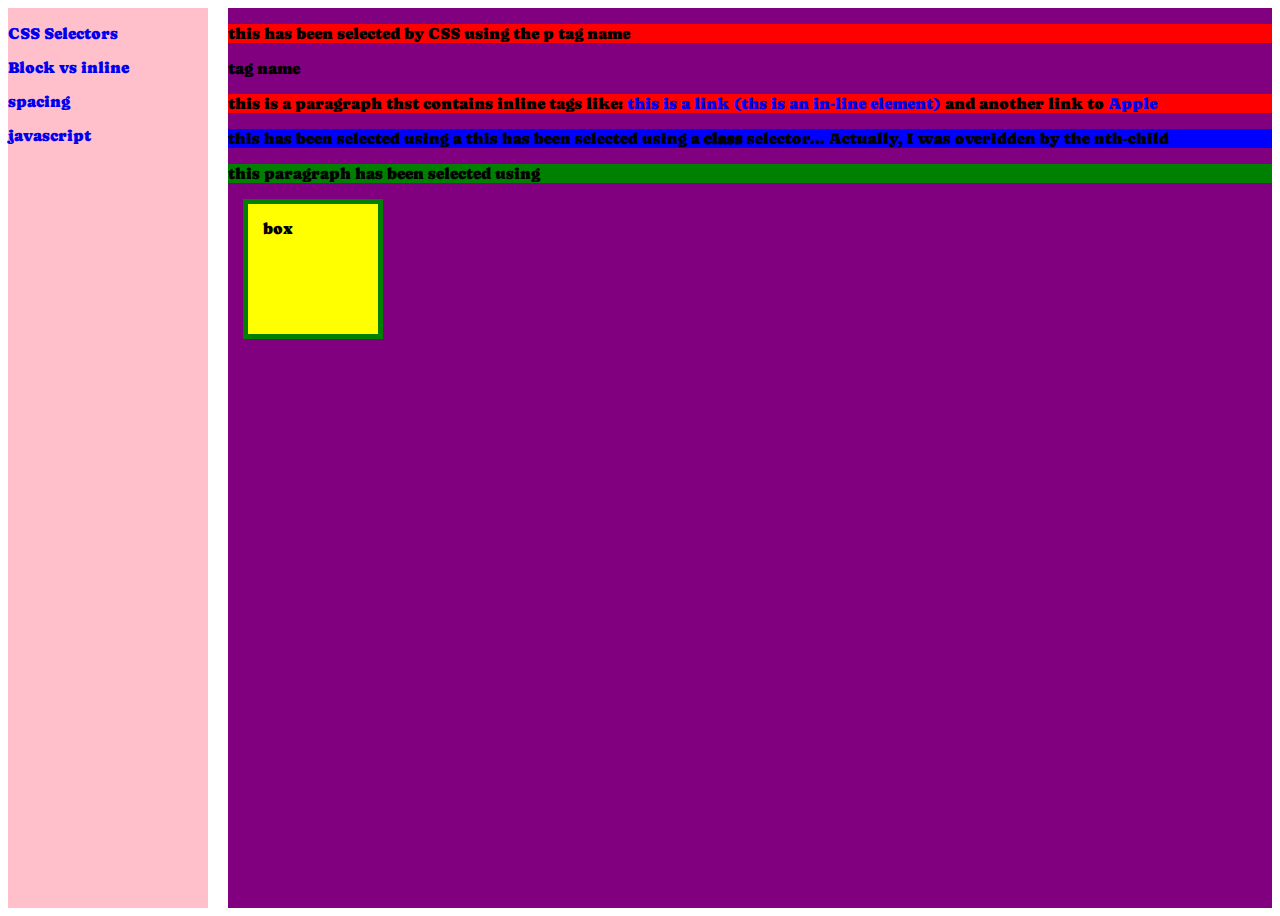
<file: index.html>
<html>
  <head>  
    <link rel="stylesheet" href="style.css" />
  </head>
  <body>
    <div class="parent">
      <nav>
        <ul>
          <li><a href="index.html">CSS Selectors</a></li>
          <li><a href="page2.html">Block vs inline</a></li>
          <li><a href="spacing.html">spacing</a></li>
          <li><a href="javascript.html">javascript</a></li>

        </ul>
      </nav>
      <div class="child">
        <p>this has been selected by CSS using the p tag name </p>
        tag name</p>
        <p>
        this is a paragraph thst contains inline tags like:
        <a href="#">this is a link (ths is an in-line element)</a> and
        another link to <a href="https://apple.com">Apple</a>
        </p>
          <p class="paragraph_2">
            this has been selected using a 
            this has been selected using a <strong>class</strong> selector...
           Actually, I was overidden by the nth-child 
          </p>
          <p id="paragraph_3">this paragraph has been selected using</p>
        <div class="box">box</div>
      </div>
    </div>
  </body>
</html>
</file>
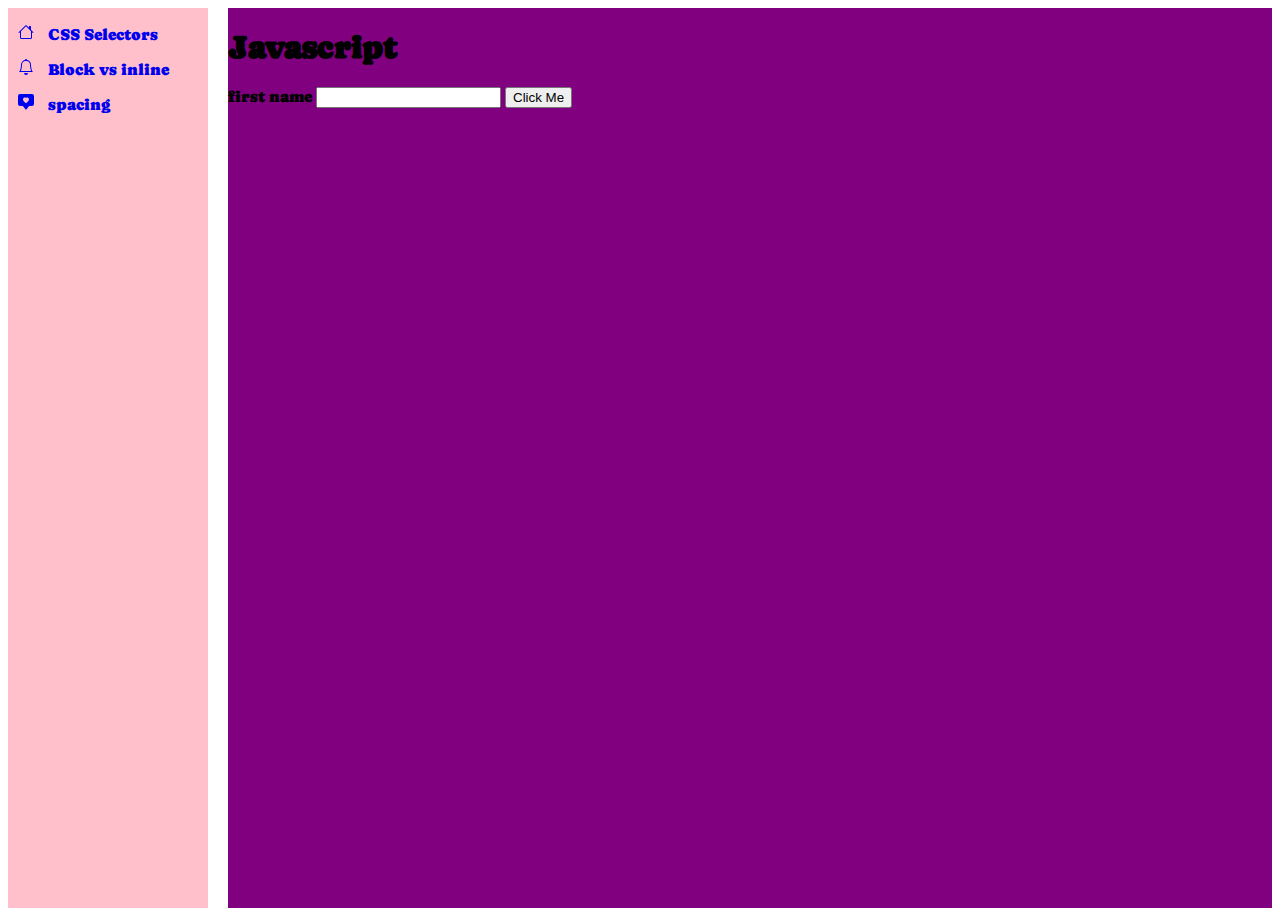
<file: javascript.html>
<html>
<head>
  <link rel="stylesheet" href="style.css" />
  <script src="scripts.js"></script>
</head>
<body>
  <div class="parent">
    <nav>
      <ul>
      <li><a href="index.html"><svg xmlns="http://www.w3.org/2000/svg" width="16" height="16" fill="currentColor" class="bi bi-house" viewBox="0 0 16 16">
        <path d="M8.707 1.5a1 1 0 0 0-1.414 0L.646 8.146a.5.5 0 0 0 .708.708L2 8.207V13.5A1.5 1.5 0 0 0 3.5 15h9a1.5 1.5 0 0 0 1.5-1.5V8.207l.646.647a.5.5 0 0 0 .708-.708L13 5.793V2.5a.5.5 0 0 0-.5-.5h-1a.5.5 0 0 0-.5.5v1.293L8.707 1.5ZM13 7.207V13.5a.5.5 0 0 1-.5.5h-9a.5.5 0 0 1-.5-.5V7.207l5-5 5 5Z"/>
      </svg> CSS Selectors</a></li>
      <li><a href="page2.html"><svg xmlns="http://www.w3.org/2000/svg" width="16" height="16" fill="currentColor" class="bi bi-bell" viewBox="0 0 16 16">
        <path d="M8 16a2 2 0 0 0 2-2H6a2 2 0 0 0 2 2zM8 1.918l-.797.161A4.002 4.002 0 0 0 4 6c0 .628-.134 2.197-.459 3.742-.16.767-.376 1.566-.663 2.258h10.244c-.287-.692-.502-1.49-.663-2.258C12.134 8.197 12 6.628 12 6a4.002 4.002 0 0 0-3.203-3.92L8 1.917zM14.22 12c.223.447.481.801.78 1H1c.299-.199.557-.553.78-1C2.68 10.2 3 6.88 3 6c0-2.42 1.72-4.44 4.005-4.901a1 1 0 1 1 1.99 0A5.002 5.002 0 0 1 13 6c0 .88.32 4.2 1.22 6z"/>
      </svg> Block vs inline</a></li>
      <li><a href="spacing.html"><svg xmlns="http://www.w3.org/2000/svg" width="16" height="16" fill="currentColor" class="bi bi-chat-square-heart-fill" viewBox="0 0 16 16">
        <path d="M2 0a2 2 0 0 0-2 2v8a2 2 0 0 0 2 2h2.5a1 1 0 0 1 .8.4l1.9 2.533a1 1 0 0 0 1.6 0l1.9-2.533a1 1 0 0 1 .8-.4H14a2 2 0 0 0 2-2V2a2 2 0 0 0-2-2H2Zm6 3.993c1.664-1.711 5.825 1.283 0 5.132-5.825-3.85-1.664-6.843 0-5.132Z"/>
      </svg> spacing</a></li>
      </ul>
    </nav>
    <div class="child">
      <h1>Javascript</h1>
      <label>first name</label>


      <input type="text" id="name" />

      <button onclick="doSomethingCool()">Click Me</button>
    </div>
  </div>
</body>
</html>
</file>
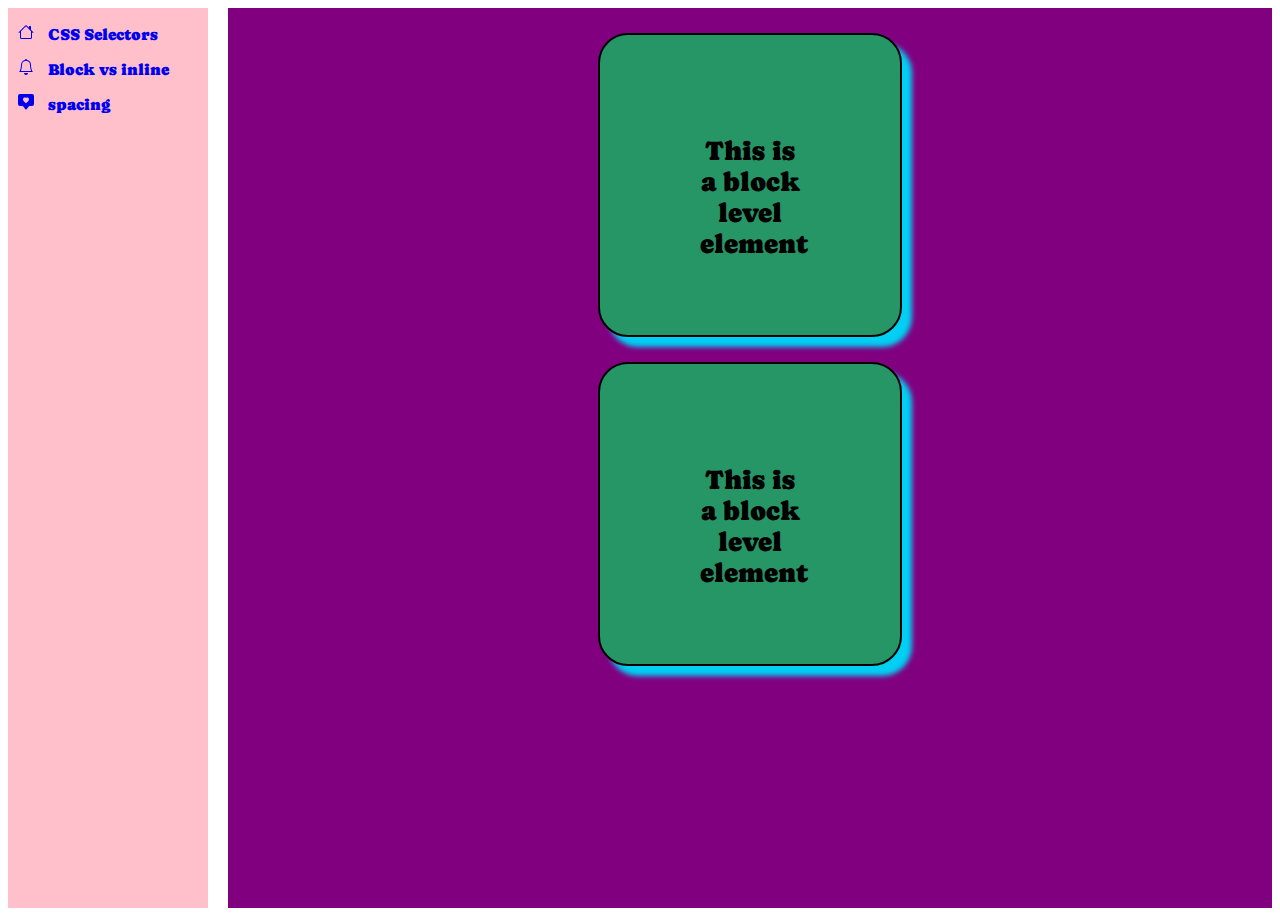
<file: spacing.html>
<html>
<head>
  <link rel="stylesheet" href="style.css" />
</head>
<body>
  <div class="parent">
    <nav>
      <ul>
      <li><a href="index.html"><svg xmlns="http://www.w3.org/2000/svg" width="16" height="16" fill="currentColor" class="bi bi-house" viewBox="0 0 16 16">
        <path d="M8.707 1.5a1 1 0 0 0-1.414 0L.646 8.146a.5.5 0 0 0 .708.708L2 8.207V13.5A1.5 1.5 0 0 0 3.5 15h9a1.5 1.5 0 0 0 1.5-1.5V8.207l.646.647a.5.5 0 0 0 .708-.708L13 5.793V2.5a.5.5 0 0 0-.5-.5h-1a.5.5 0 0 0-.5.5v1.293L8.707 1.5ZM13 7.207V13.5a.5.5 0 0 1-.5.5h-9a.5.5 0 0 1-.5-.5V7.207l5-5 5 5Z"/>
      </svg> CSS Selectors</a></li>
      <li><a href="page2.html"><svg xmlns="http://www.w3.org/2000/svg" width="16" height="16" fill="currentColor" class="bi bi-bell" viewBox="0 0 16 16">
        <path d="M8 16a2 2 0 0 0 2-2H6a2 2 0 0 0 2 2zM8 1.918l-.797.161A4.002 4.002 0 0 0 4 6c0 .628-.134 2.197-.459 3.742-.16.767-.376 1.566-.663 2.258h10.244c-.287-.692-.502-1.49-.663-2.258C12.134 8.197 12 6.628 12 6a4.002 4.002 0 0 0-3.203-3.92L8 1.917zM14.22 12c.223.447.481.801.78 1H1c.299-.199.557-.553.78-1C2.68 10.2 3 6.88 3 6c0-2.42 1.72-4.44 4.005-4.901a1 1 0 1 1 1.99 0A5.002 5.002 0 0 1 13 6c0 .88.32 4.2 1.22 6z"/>
      </svg> Block vs inline</a></li>
      <li><a href="spacing.html"><svg xmlns="http://www.w3.org/2000/svg" width="16" height="16" fill="currentColor" class="bi bi-chat-square-heart-fill" viewBox="0 0 16 16">
        <path d="M2 0a2 2 0 0 0-2 2v8a2 2 0 0 0 2 2h2.5a1 1 0 0 1 .8.4l1.9 2.533a1 1 0 0 0 1.6 0l1.9-2.533a1 1 0 0 1 .8-.4H14a2 2 0 0 0 2-2V2a2 2 0 0 0-2-2H2Zm6 3.993c1.664-1.711 5.825 1.283 0 5.132-5.825-3.85-1.664-6.843 0-5.132Z"/>
      </svg> spacing</a></li>
      </ul>
    </nav>
    <div class="child">
    <p class="block-div big-text spacing-lesson">
      This is a block level element
    </p>
    <p class="block-div big-text make-it-round spacing-lesson">
      This is a block level element
    </p>
    </div>
  </div>
</body>
</html>
</file>
<file: style.css>
@import url('https://fonts.googleapis.com/css2?family=Caprasimo&display=swap');
html {
  font-family: Arial, Helvetica, sans-serif;
  font-family: 'Caprasimo', cursive;
}
nav {
  background: pink;
}

div.parent {
  display: grid;
  grid-template-columns: 200px auto;
  min-height: 100vh;
  grid-gap: 20px;
}

div.child {
  background: purple
} 
.box {
  width: 100px;
  height: 100px;
  background: yellow;
  border: 5px solid green;
  padding: 15px;
  margin: 15px;
}
p {background:red}
.paragraph_2 {
  background: blue; 
}
#paragraph_3 {
  background: green;
}
p:nth-child(2) strong {
  background: pink;
}
a {
  text-decoration: none;
}
nav li {
  list-style-type: none;
  margin-bottom: 15px;
}

nav ul {
  padding: 0;
}
.block-div {
  background: rgb(38, 150, 103);
  display: block;
  border-width: 2px;
  border-color: black;
  border-style: solid;
  padding: 1rem;
  margin: 2rem;
}

.spacing-lesson {
  width: 100px;
  height: 100px;
  padding: 100px;
  margin: 50px;
  margin: auto;
  margin-top: 25px;
  text-align: center;
  border-radius: 10px;
  box-shadow: 10px 10px 5px rgb(1, 207, 243);
}

.spacing-lesson {
  border-radius: 30px
}

.inline-div {
  display: inline;
  background-color: purple;
  color: white;
}
.bi {
  margin-right: 10px;
  margin-left: 10px;
}
.big-text {
  font-size: 27px;
.big-text 
font-size: 27px;
}
</file>
